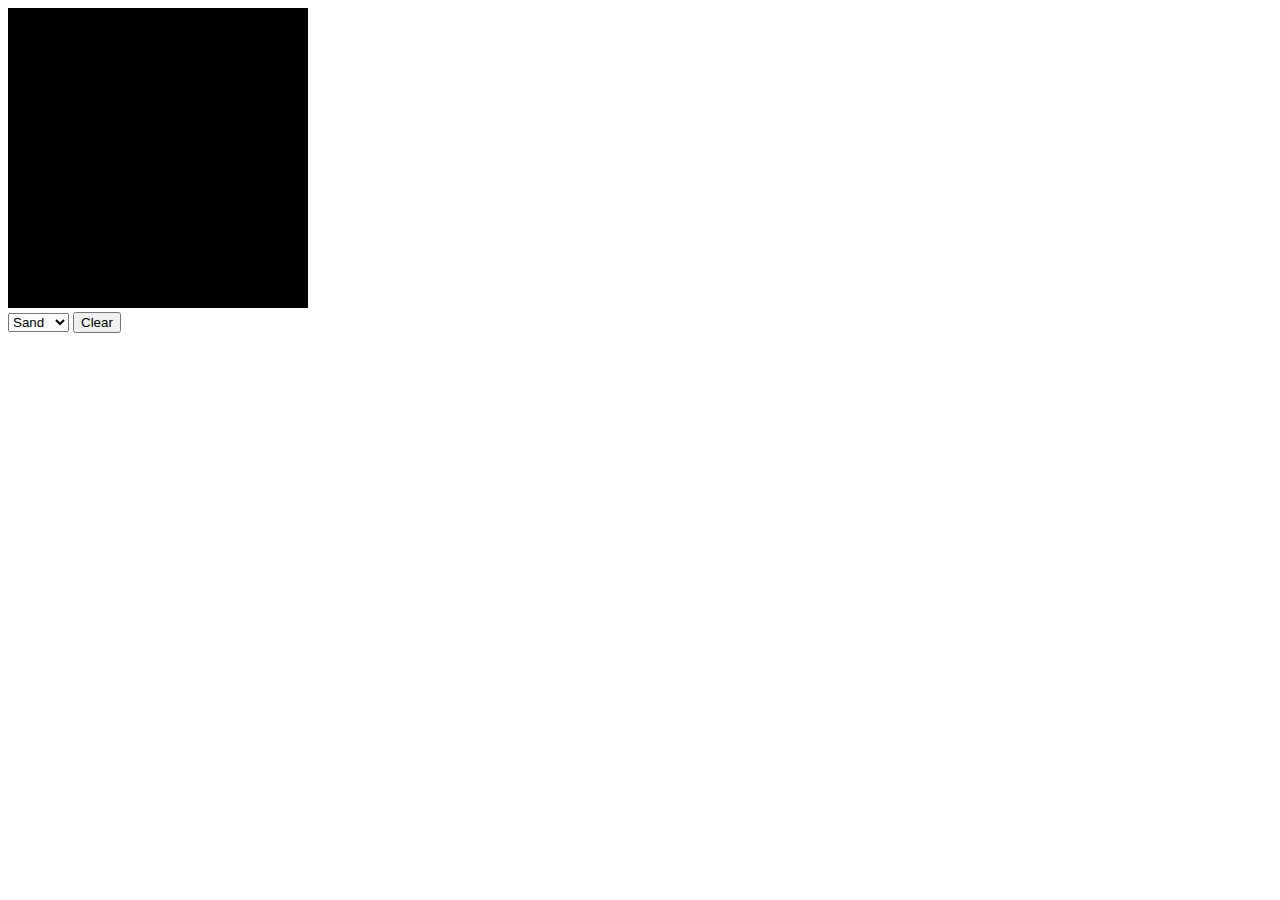
<file: index.html>
<!DOCTYPE html>
<html lang="en">
  <head>
    <meta charset="utf-8" />
    <meta name="viewport" content="width=device-width, initial-scale=1.0">

    <title>FallingSand</title>

    <link rel="icon" type="image/x-icon" href="/icons/cactus.png"></link>

    <script src="libraries/p5.min.js"></script>
    <script src="libraries/p5.sound.min.js"></script>
    <script src="sketch.js"></script>
    
  </head>

  <body>
    <div id="container"></div>
    <select name="Sand Colour" id="sandColour">
      <option value="sandybrown">Sand</option>
      <option value="red">Red</option>
      <option value="yellow">Yellow</option>
      <option value="blue">Blue</option>
      <option value="green">Green</option>
      <option value="purple">Purple</option>
      <option value="snow">White</option>
    </select>
    <button onclick="makeZeroArray()">Clear</button>
  </body>
  
</html>
</file>
